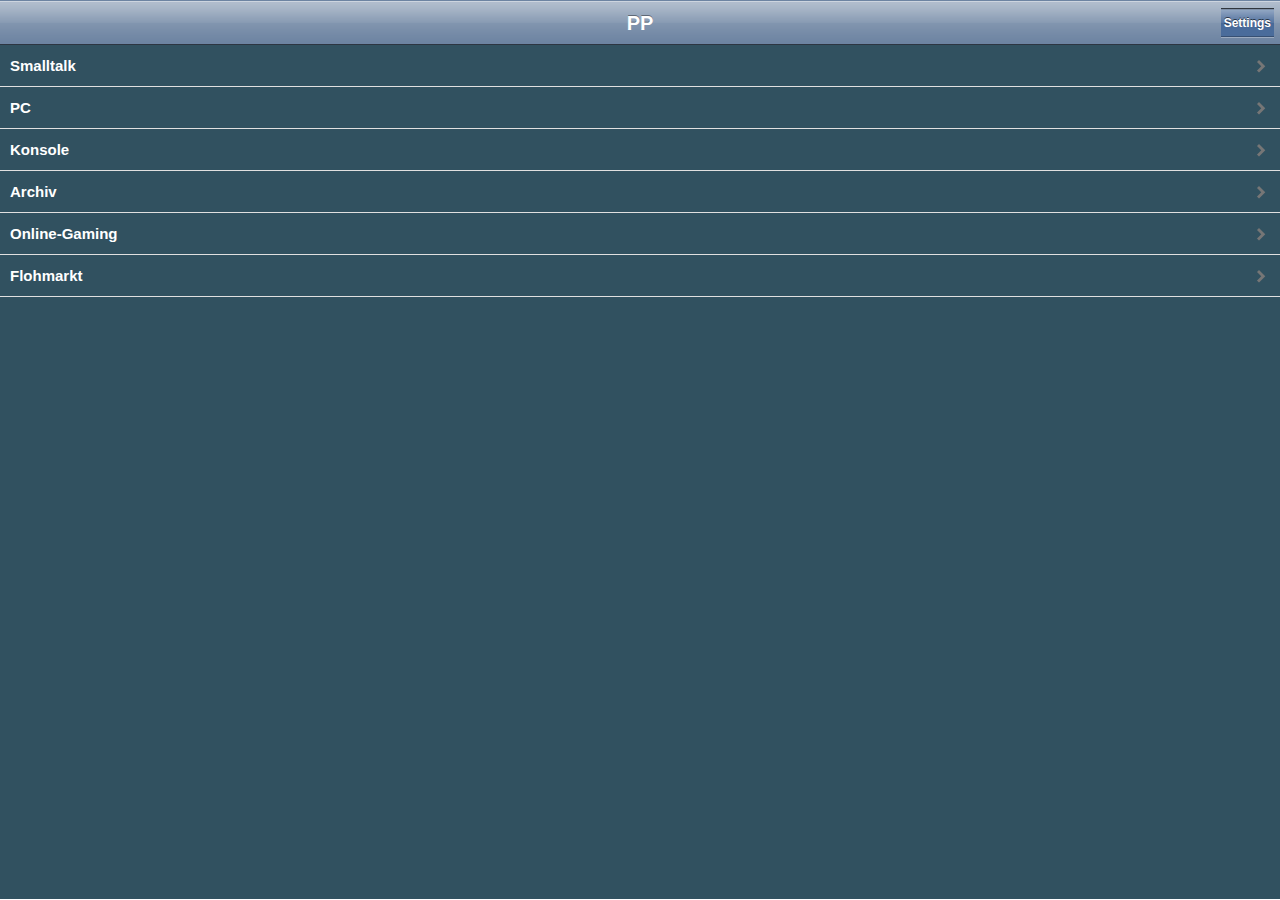
<file: index.html>
<html>

<head>
  <title>PP Forum</title>
  <meta id="viewport" name="viewport" content="width=320; initial-scale=1.0; maximum-scale=1.0; user-scalable=0;" />
  <meta http-equiv="content-type" content="application/xhtml+xml; charset=UTF-8" />
  <link rel="apple-touch-icon" href="iui/mausrufezeichen-touch-icon.png" />
  <meta name="msapplication-TileColor" content="#1574d6" />
  <meta name="msapplication-TileImage" content="Styles/imgs/mausrufezeichen-touch-icon.png" />

</head>

<frameset rows="*,1" frameborder="NO" border="0" framespacing="0" bordercolor="#FFFFFF">
  <frame name="data" src="data.html?v=20161121" frameborder="NO" framespacing="0" marginwidth="0" marginheight="0">
  </frame>
  <frame name="historyframe" src="about:blank"></frame>
</frameset>

</html>
</file>
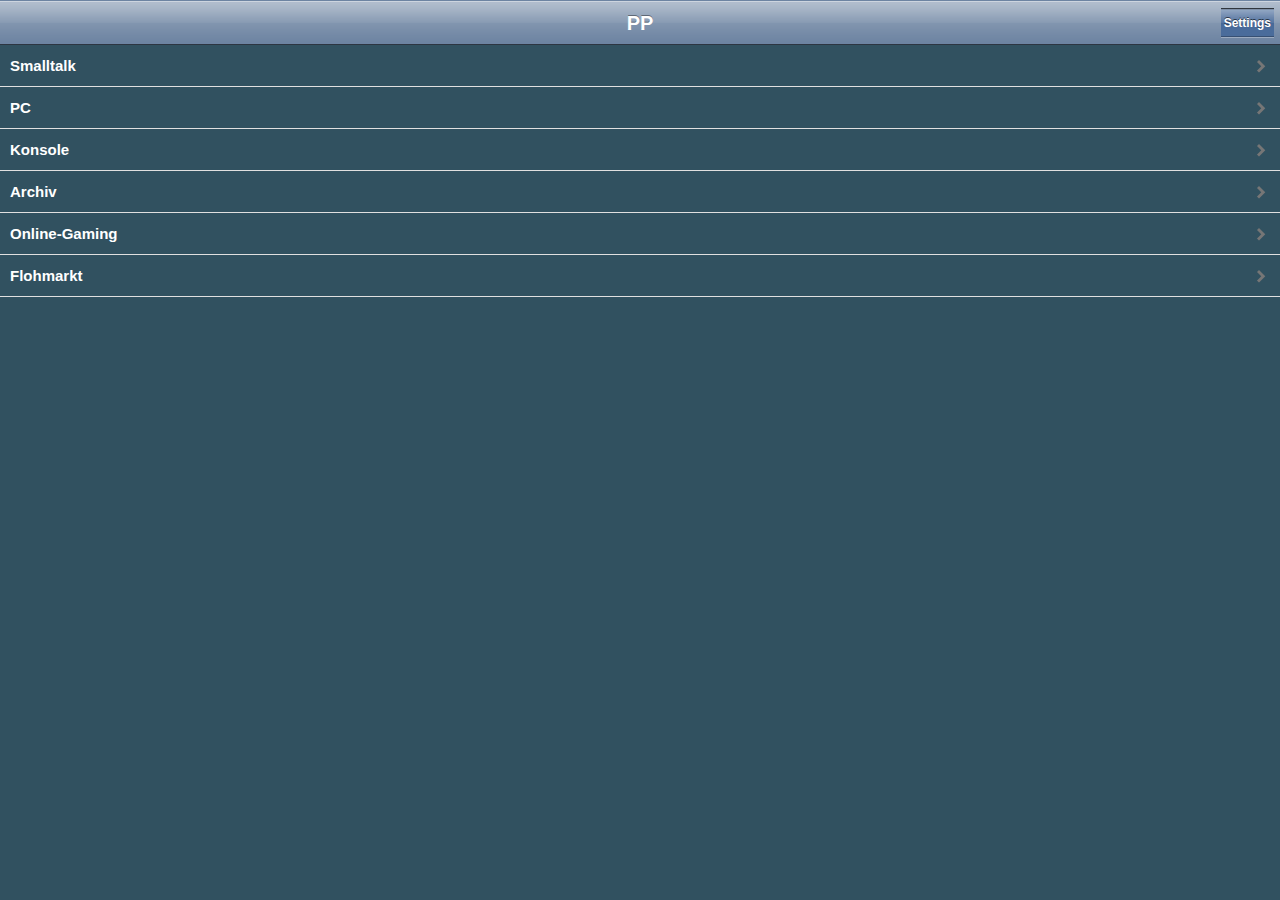
<file: data.html>
﻿<html>

<head>
    <title>-= iPhone board: index =-</title>
    <meta id="viewport" name="viewport"
        content="width=device-width; initial-scale=1.0; maximum-scale=1.0; user-scalable=0;" />
    <meta http-equiv="content-type" content="application/xhtml+xml; charset=UTF-8" />
    <script type="application/x-javascript" src="iui/iui.js"></script>
    <style type="text/css" media="screen">
        @import "iui/iui.css";
    </style>
    <style type="text/css" media="screen">
        @import "iui/maniac.css";
    </style>

    <!--link media="only screen and (max-device-width: 320px)" href="iui/maniac320.css" type= "text/css" rel="stylesheet" /-->


</head>

<body>
    <div class="toolbar">
        <h1 id="pageTitle"> </h1>
        <a id="backButton" class="button" href="#">back</a>
        <a id="settingsButton" class="button" href="#settings">Settings</a>
        <iframe id="historyhack" width="1" height="1" style="position:absolute;left:0;bottom:0;border:0"></iframe>
    </div>

    <ul id="boardlist" title="PP" selected="true">
        <li><a href="board.php?id=1">Smalltalk</a></li>
        <li><a href="board.php?id=2">PC</a></li>
        <li><a href="board.php?id=3">Konsole</a></li>
        <li><a href="board.php?id=4">Archiv</a></li>
        <li><a href="board.php?id=6">Online-Gaming</a></li>
        <li><a href="board.php?id=8">Flohmarkt</a></li>
    </ul>

    <form class="dialog" id="settings">
        <fieldset>
            <h1>Einstellungen</h1>
            <a class="button leftButton" type="cancel" href="#">Abbrechen</a>
            <a class="button blueButton" type="storeSettings" href="#">Speichern</a>

            <!--                <div class="SettingsInfo">Die Daten werden <b>nicht</b> an den Server geschickt, sondern nur lokal als Cookie gespeichert, damit Posten m&ouml;glich ist.</div>-->
            <label>nickname:</label>
            <input type="text" name="username" id="username" />
            <label>passwort:</label>
            <input type="password" name="password" id="password" />
            <div class="SettingsInfo">
                <input type="checkbox" name="paranoia" id="paranoia" value="1" />
                Paranoia Modus
            </div>
            <div class="SettingsInfo">
                <input type="checkbox" name="singlemsg" id="singlemsg" value="1" />
                Nur ein Post Modus
            </div>
            <div class="SettingsInfo">
                Die hier eingegebenen Passwörter werden <b>nur</b> zum Posten verwendet. Sie werden nicht am Server
                ausgewertet oder gespeichert!
                <br /><br />Die Anpassung des Forums wurde von <a href="http://www.widmann.org"
                    target="_blank">johnjohnson</a>
                gemacht, das tolle Icon stammt von <a href="http://www.nitschi.at" target="_blank">Nitschi</a>.
            </div>
        </fieldset>
    </form>

    <form class="dialog floating" id="post" method="post" action="post.php">
        <fieldset>
            <h1>Antworten</h1>
            <a class="button leftButton" id="post_cancelbutton" type="cancel" href="#">Abbrechen</a>
            <a class="button blueButton" id="post_submitbutton" type="submit" href="#">Abschicken</a>

            <input type="hidden" value="messagesave" name="mode" />
            <input type="hidden" value="1" name="brdid" id="post_brdid" />
            <input type="hidden" value="" name="msgid" id="post_msgid" />

            <label>nickname:</label>
            <input type="text" name="nick" id="post_nick" />
            <label>password:</label>
            <input type="password" name="pass" id="post_pass" />
            <label>thema:</label>
            <input type="text" name="subject" id="post_subject" maxlength="56" />
            <textarea wrap="soft" name="body" id="post_body"></textarea>
        </fieldset>
    </form>


    <script type="text/javascript">
        var gaJsHost = (("https:" == document.location.protocol) ? "https://ssl." : "http://www.");
        document.write(unescape("%3Cscript src='" + gaJsHost + "google-analytics.com/ga.js' type='text/javascript'%3E%3C/script%3E"));
    </script>
    <script type="text/javascript">
        //try {
        var pageTracker = _gat._getTracker("UA-3575019-3");
//pageTracker._trackPageview();
//} catch(err) {}
    </script>

</body>

</html>
</file>
